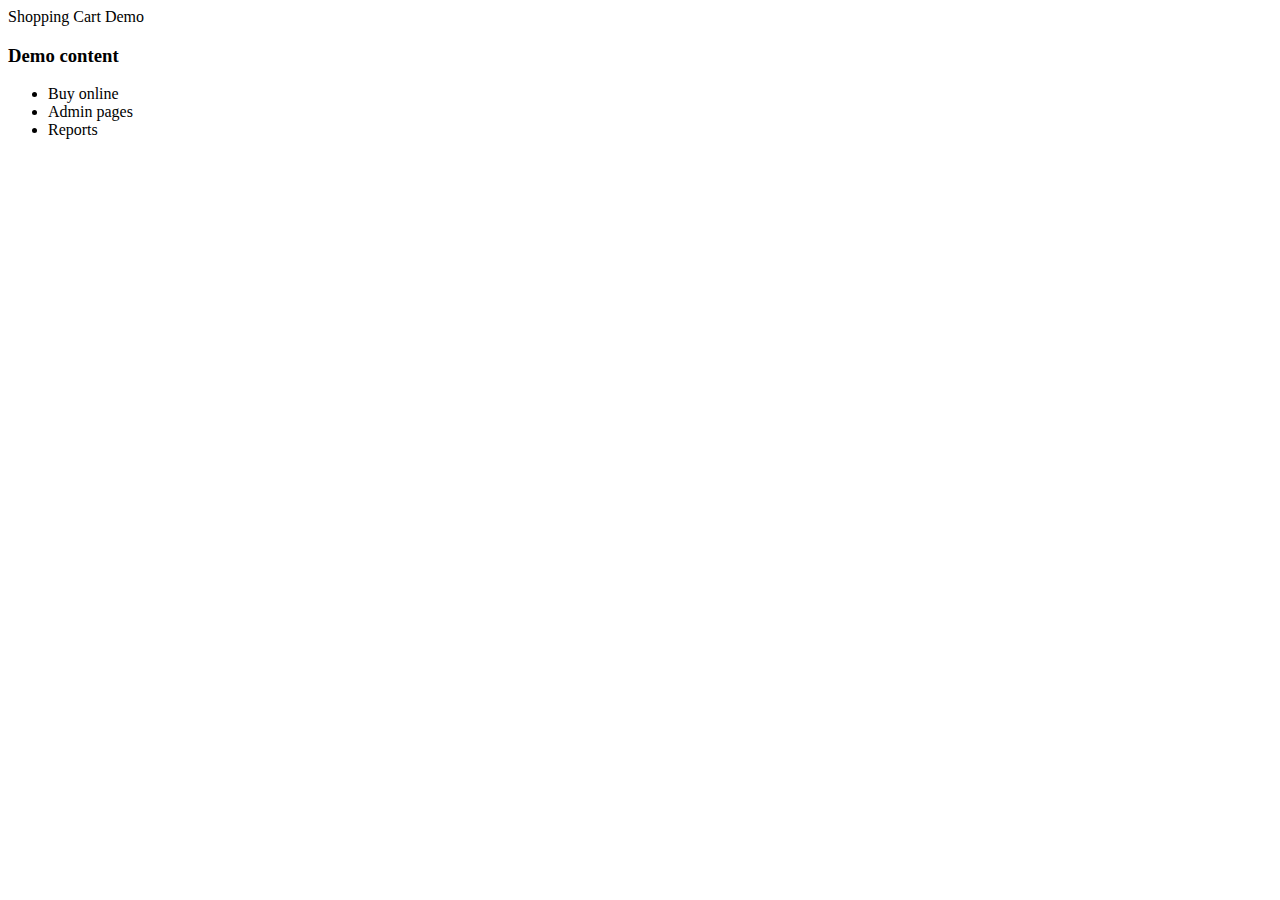
<file: src/main/resources/templates/index.html>
<!DOCTYPE html>
<html xmlns:th="http://www.thymeleaf.org">
   <head>
      <meta charset="UTF-8">
      <title>Books Shop Online</title>
      <link rel="stylesheet" type="text/css" th:href="@{/styles.css}" />
   </head>
   <body>
      <th:block th:include="/_header"></th:block>
      <th:block th:include="/_menu"></th:block>
       
      <div class="page-title">Shopping Cart Demo</div>
      <div class="demo-container">
         <h3>Demo content</h3>
         <ul>
            <li>Buy online</li>
            <li>Admin pages</li>
            <li>Reports</li>
         </ul>
      </div>
      
      <th:block th:include="/_footer"></th:block>
       
   </body>
</html>
</file>
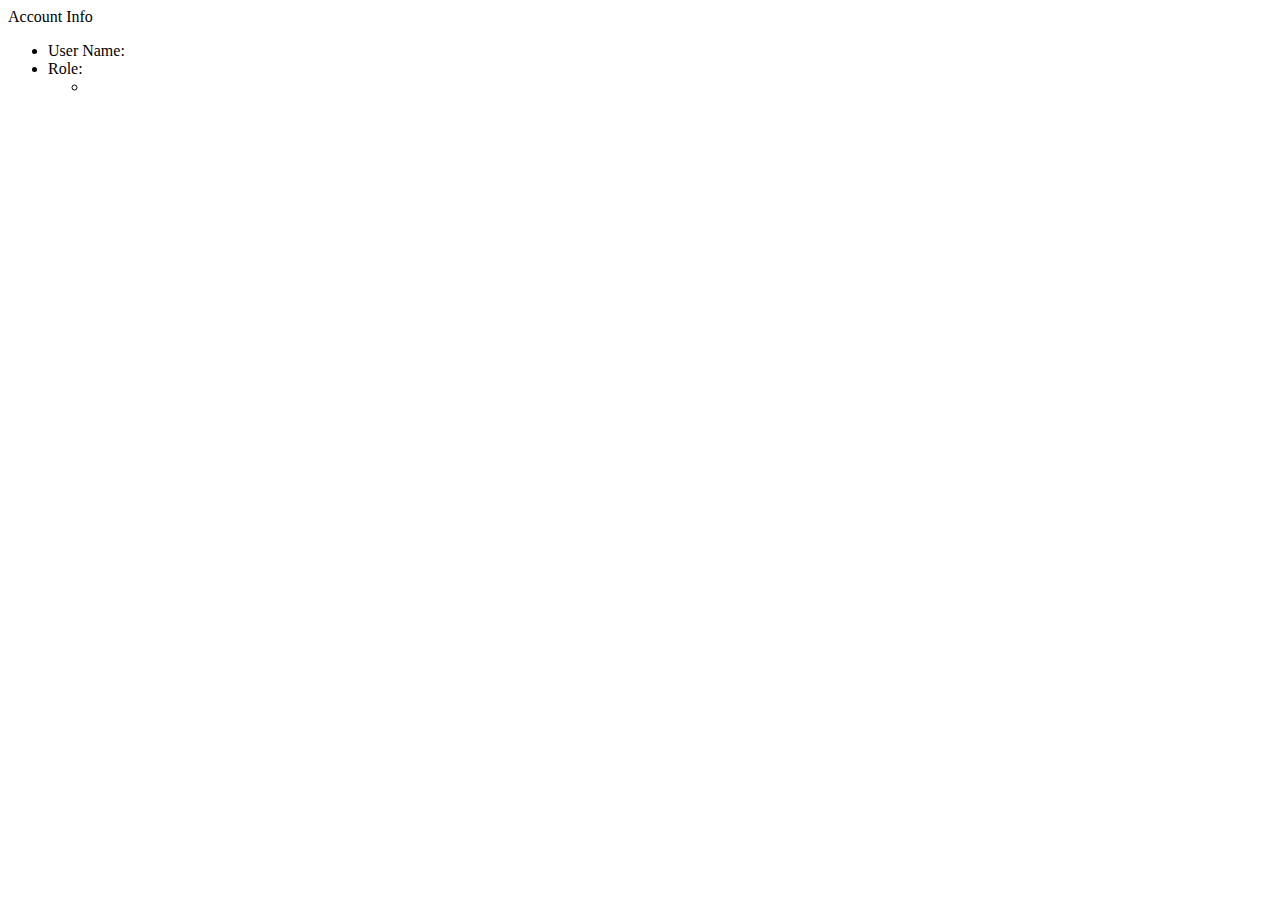
<file: src/main/resources/templates/accountInfo.html>
<!DOCTYPE html>
<html xmlns:th="http://www.thymeleaf.org">
   <head>
      <meta charset="UTF-8">
      <title>Account Info</title>
      <link rel="stylesheet" type="text/css" th:href="@{/styles.css}">
   </head>
   <body>
    
      <th:block th:include="/_header"></th:block>
      <th:block th:include="/_menu"></th:block>
       
      <div class="page-title">Account Info</div>
      <div class="account-container">
         <ul>
            <li>User Name: <span th:utext="${#request.userPrincipal.name}"></span></li>
            <li>
               Role:
               <ul>
                  <li th:each="auth : ${userDetails.authorities}" th:utext="${auth.authority}"></li>
               </ul>
            </li>
         </ul>
      </div>
       
      <th:block th:include="/_footer"></th:block>
       
   </body>
</html>
</file>
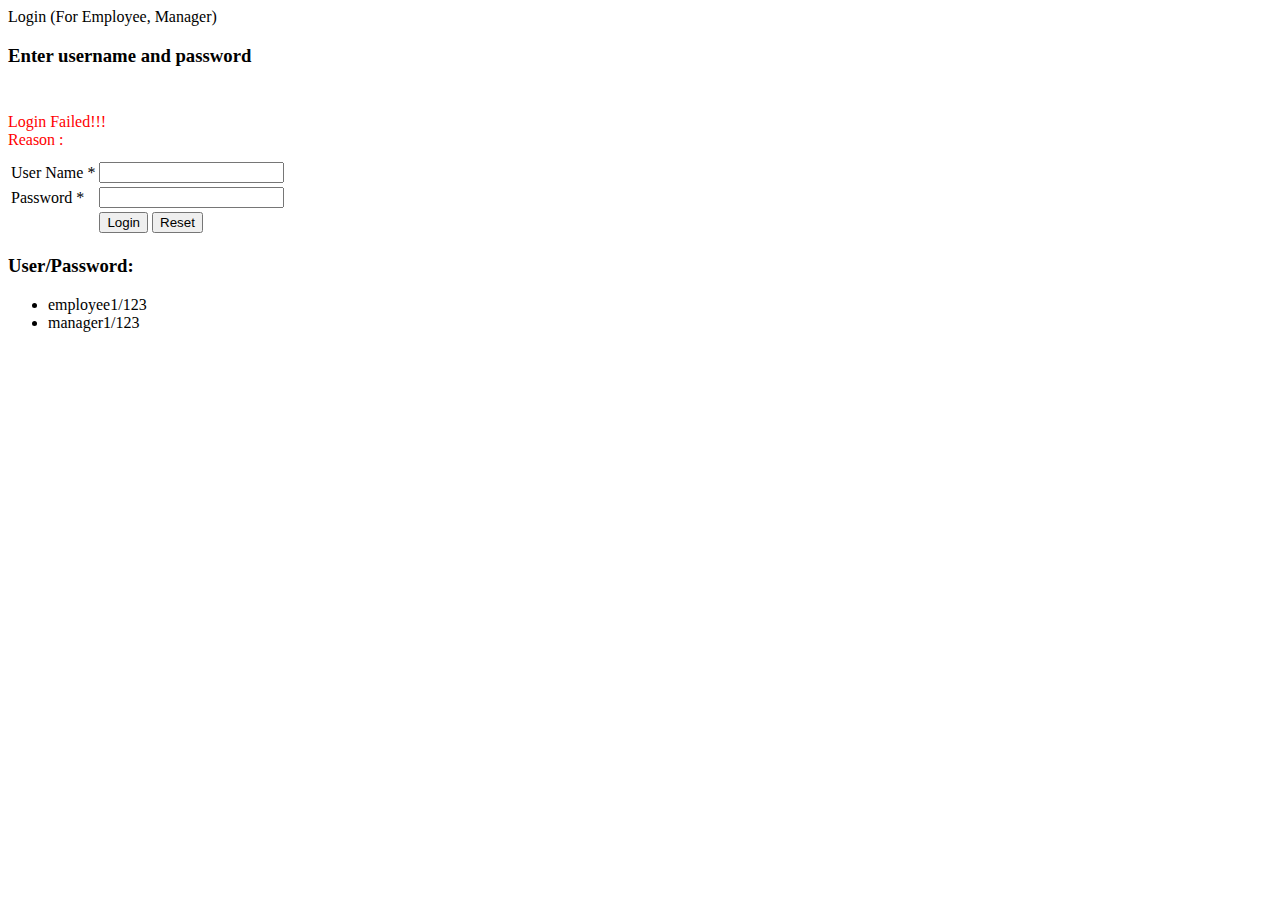
<file: src/main/resources/templates/login.html>
<!DOCTYPE html>
<html xmlns:th="http://www.thymeleaf.org">
   <head>
      <meta charset="UTF-8">
      <title>Login</title>
      <link rel="stylesheet" type="text/css" th:href="@{/styles.css}">
   </head>
   <body>
      <th:block th:include="/_header"></th:block>
      <th:block th:include="/_menu"></th:block>
       
      <div class="page-title">Login (For Employee, Manager)</div>
       
      <div class="login-container">
         <h3>Enter username and password</h3>
         <br>
         <!-- /login?error=true -->
         <th:block th:if="${#session != null && #session.getAttribute('SPRING_SECURITY_LAST_EXCEPTION') != null}">
             <div th:if= "${#request.getParameter('error') == 'true'}"
                style="color: red; margin: 10px 0px;">
                Login Failed!!!<br /> Reason :
                <span th:utext="${#session.getAttribute('SPRING_SECURITY_LAST_EXCEPTION').message}"></span>
             </div>
         </th:block>
          
         <form method="POST"
            th:action="@{/j_spring_security_check}">
            <table>
               <tr>
                  <td>User Name *</td>
                  <td><input name="username" /></td>
               </tr>
               <tr>
                  <td>Password *</td>
                  <td><input type="password" name="password" /></td>
               </tr>
               <tr>
                  <td>&nbsp;</td>
                  <td>
                      <input type="submit" value="Login" />
                      <input type="reset"  value="Reset" />
                  </td>
               </tr>
            </table>
         </form>
          
         <span class="error-message" th:utext="${error}"></span>
      </div>
       
      <div style="text-align:left">
          <h3>User/Password:</h3>
          <ul>        
             <li>employee1/123</li>
             <li>manager1/123</li>   
          </ul>
      </div>
       
      <th:block th:include="/_footer"></th:block>
       
   </body>
</html>
</file>
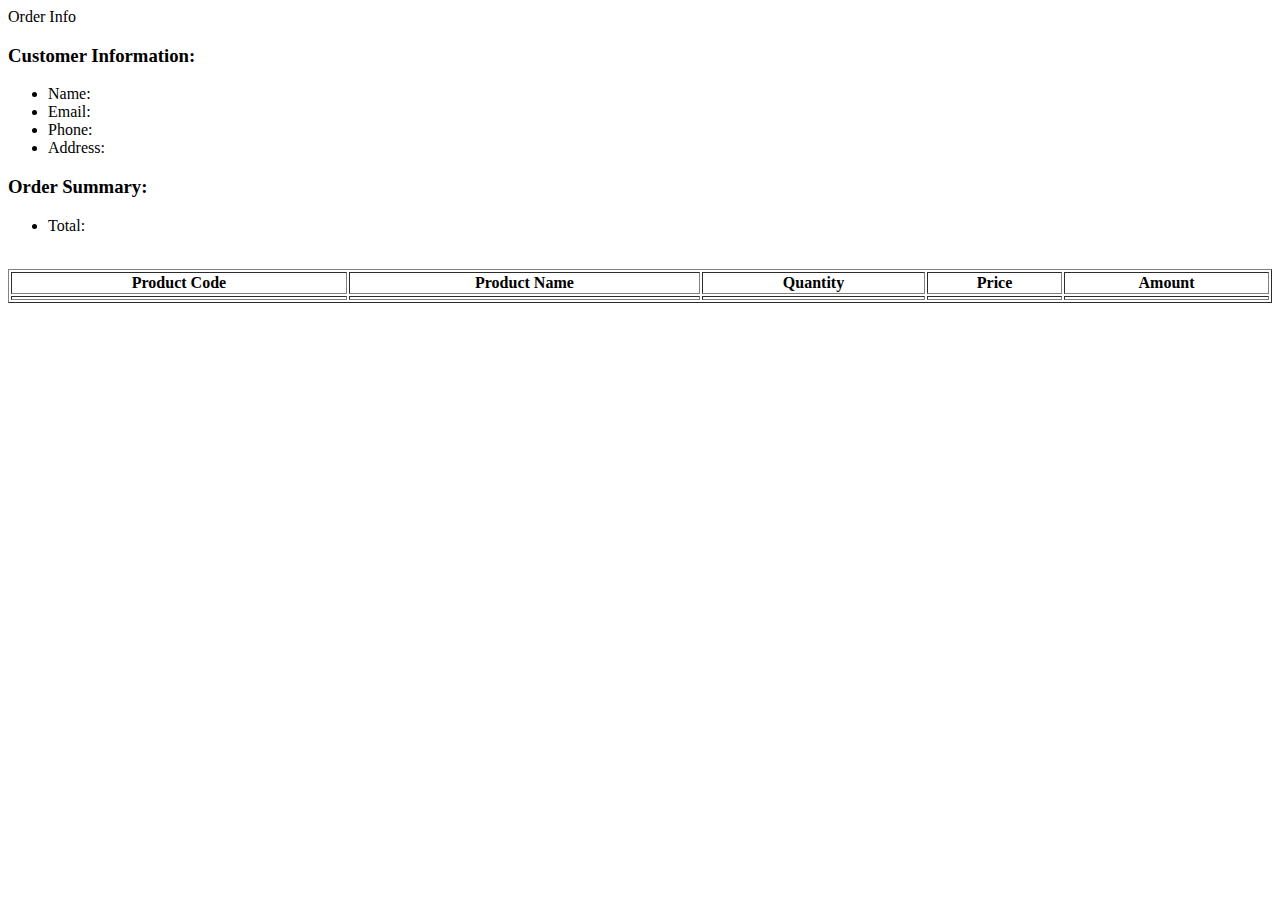
<file: src/main/resources/templates/order.html>
<!DOCTYPE html>
<html xmlns:th="http://www.thymeleaf.org">
   <head>
      <meta charset="UTF-8">
      <title>Product List</title>
      <link rel="stylesheet" type="text/css" th:href="@{/styles.css}">
   </head>
   <body>
      <th:block th:include="/_header"></th:block>
      <th:block th:include="/_menu"></th:block>
       
      <div class="page-title">Order Info</div>
       
      <div class="customer-info-container">
         <h3>Customer Information:</h3>
         <ul>
            <li>Name: <span th:utext="${orderInfo.customerName}"></span></li>
            <li>Email: <span th:utext="${orderInfo.customerEmail}"></span></li>
            <li>Phone: <span th:utext="${orderInfo.customerPhone}"></span></li>
            <li>Address: <span th:utext="${orderInfo.customerAddress}"></span></li>
         </ul>
         <h3>Order Summary:</h3>
         <ul>
            <li>Total:
               <span class="total" th:utext="${#numbers.formatDecimal(orderInfo.amount,3,2,'COMMA')}">         
               </span>
            </li>
         </ul>
      </div>
      <br/>
      <table border="1" style="width:100%">
         <tr>
            <th>Product Code</th>
            <th>Product Name</th>
            <th>Quantity</th>
            <th>Price</th>
            <th>Amount</th>
         </tr>
         <tr th:each="orderDetailInfo : ${orderInfo.details}">
            <td th:utext="${orderDetailInfo.productCode}"></td>
            <td th:utext="${orderDetailInfo.productName}"></td>
            <td th:utext="${orderDetailInfo.quanity}"></td>
            <td th:utext="${#numbers.formatDecimal(orderDetailInfo.price,3,2,'COMMA')}"></td>
            <td th:utext="${#numbers.formatDecimal(orderDetailInfo.amount,3,2,'COMMA')}"></td>
         </tr>
      </table>
       
      <th:block th:include="/_footer"></th:block>
       
   </body>
</html>
</file>
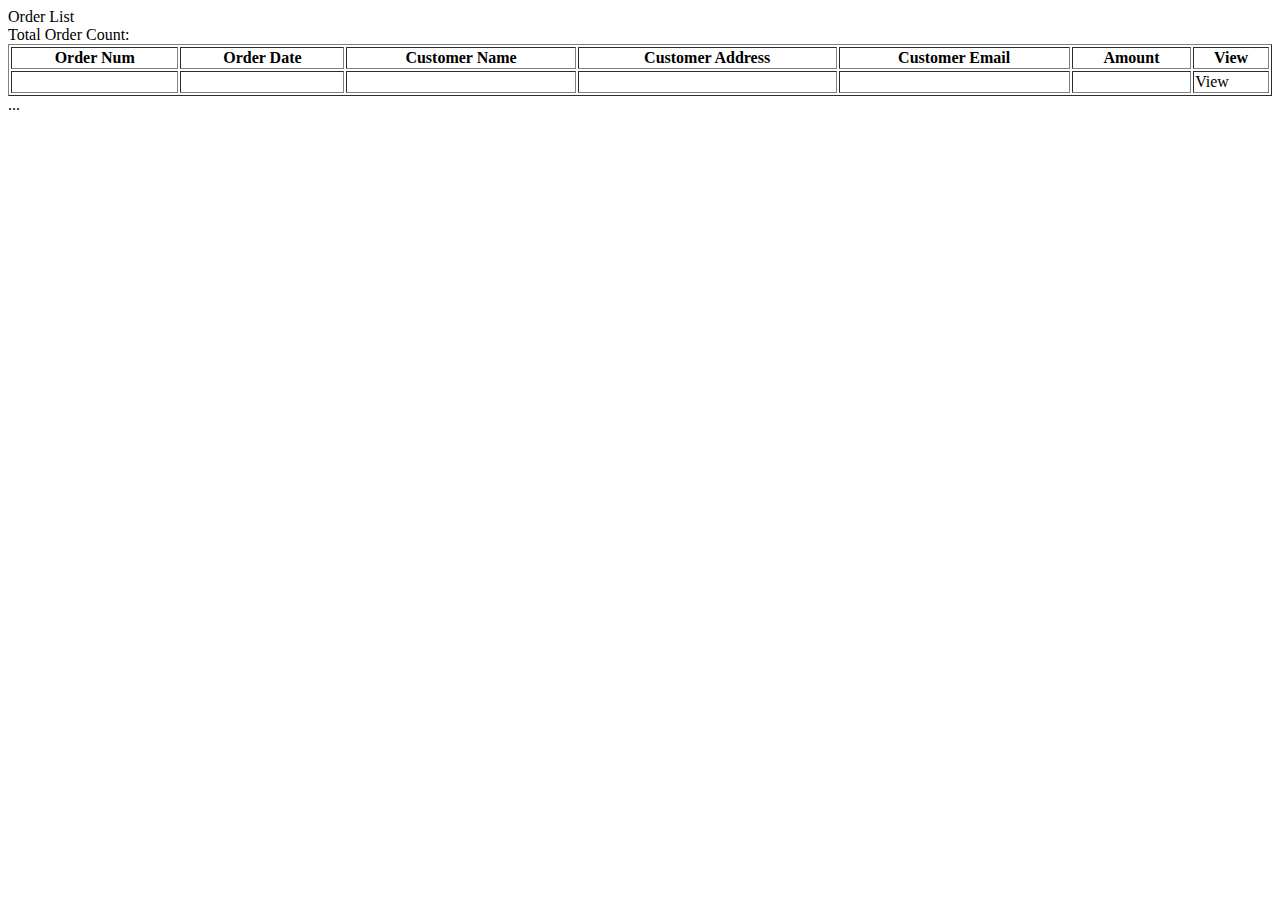
<file: src/main/resources/templates/orderList.html>
<!DOCTYPE html>
<html xmlns:th="http://www.thymeleaf.org">
   <head>
      <meta charset="UTF-8">
      <title>Product List</title>
      <link rel="stylesheet" type="text/css" th:href="@{/styles.css}">
   </head>
   <body>
      <th:block th:include="/_header"></th:block>
      <th:block th:include="/_menu"></th:block>
 
      <div class="page-title">Order List</div>
      <div>Total Order Count: <span th:utext="${amountOfOrders}"></span></div>
      <table border="1" style="width:100%">
         <tr>
            <th>Order Num</th>
            <th>Order Date</th>
            <th>Customer Name</th>
            <th>Customer Address</th>
            <th>Customer Email</th>
            <th>Amount</th>
            <th>View</th>
         </tr>
         <tr th:each="order : ${orders}">
            <td th:utext="${order.orderNum}"></td>
            <td th:utext="${#dates.format(order.orderDate,'dd-MM-yyyy HH:mm')}"></td>
            <td th:utext="${order.customerName}"></td>
            <td th:utext="${order.customerAddress}"></td>
            <td th:utext="${order.customerEmail}"></td>
            <td style="color:red;" th:utext="${#numbers.formatDecimal(order.amount,3,2,'COMMA')}">
            </td>
            <td><a th:href="@{|/admin/order?orderId=${order.id}|}">View</a></td>
         </tr>
      </table>
      <div class="page-navigator" >
         <th:block th:each="page: ${pages}">
            <a th:if="${page != -1}" class="nav-item"
               th:href="@{|/admin/orderList?page=${page}|}" th:utext="${page}"></a>
                
            <span th:if="${page == -1}" class="nav-item"> ... </span>
         </th:block>
      </div>
 
      <th:block th:include="/_footer"></th:block>
       
   </body>
</html>
</file>
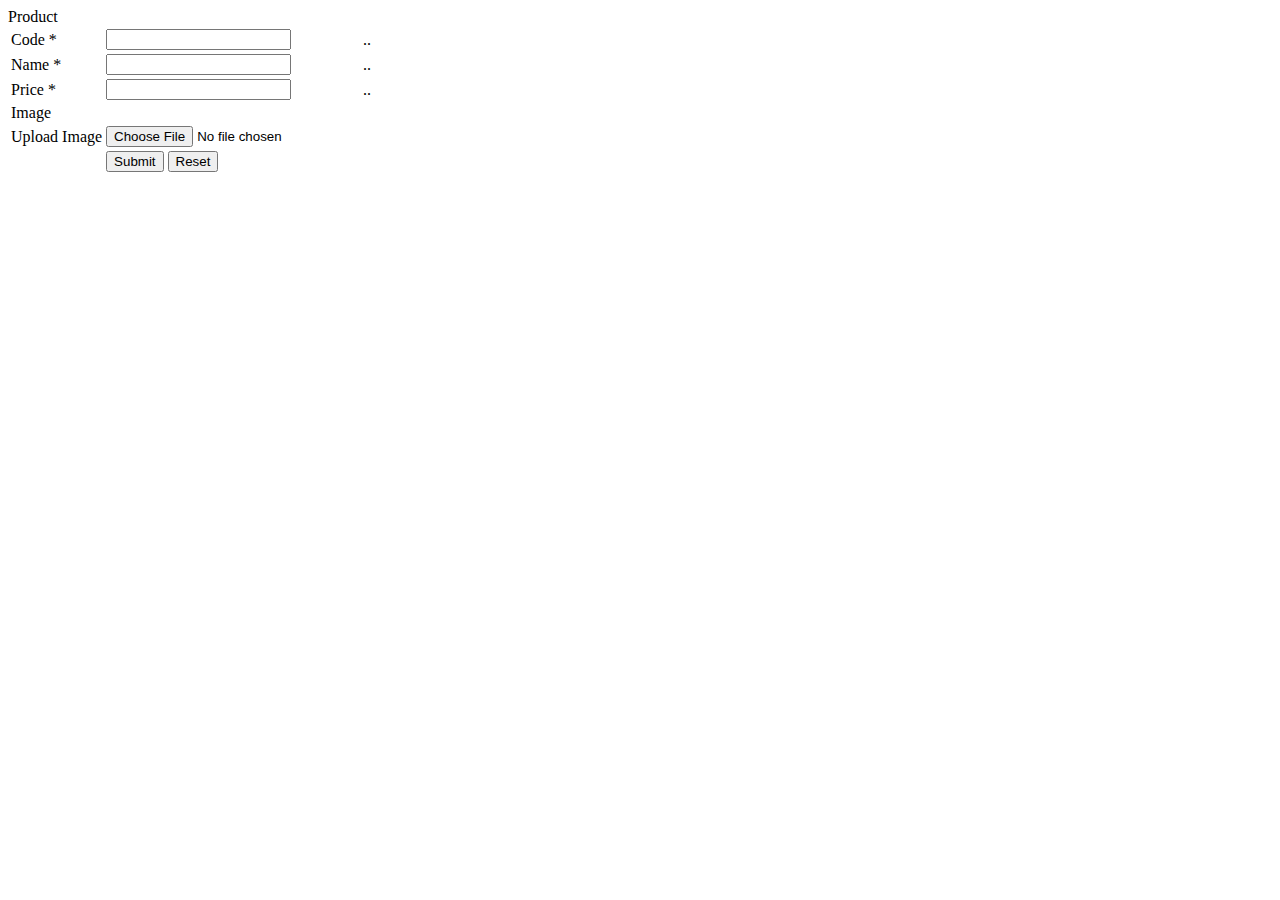
<file: src/main/resources/templates/product.html>
<!DOCTYPE html>
<html xmlns:th="http://www.thymeleaf.org">
   <head>
      <meta charset="UTF-8">
      <title>Product</title>
      <link rel="stylesheet" type="text/css" th:href="@{/styles.css}">
   </head>
   <body>
    
      <th:block th:include="/_header"></th:block>
      <th:block th:include="/_menu"></th:block>
       
      <div class="page-title">Product</div>
      <div th:if="${errorMessage!= null}" class="error-message" th:utext="${errorMessage}">
      </div>
       
      <form  th:object="${productForm}" th:action="@{/admin/product}"
              method="POST" enctype="multipart/form-data">
         <table style="text-align:left;">
            <tr>
               <td>Code *</td>
               <td style="color:red;">
                  <input th:field="*{newProduct}" type="hidden" />
                  <input th:if="${productForm.newProduct}" type="text"
                     th:field="*{code}" />  
                  <th:block th:if="${!productForm.newProduct}">   
                       <span th:utext="${productForm.code}"></span>   
                       <input type="hidden" th:field="*{code}" />                                       
                  </th:block>   
               </td>
               <td>
                  <span class="error-message" th:if="${#fields.hasErrors('code')}" th:errors="*{code}">..</span>
               </td>   
            </tr>
            <tr>
               <td>Name *</td>
               <td><input th:field="*{name}"  /></td>
               <td>
                  <span class="error-message" th:if="${#fields.hasErrors('name')}" th:errors="*{name}">..</span>
               </td>
            </tr>
            <tr>
               <td>Price *</td>
               <td><input th:field="*{price}"  /></td>
               <td>
                  <span class="error-message" th:if="${#fields.hasErrors('price')}" th:errors="*{price}">..</span>
               </td>
            </tr>
            <tr>
               <td>Image</td>
               <td>
                  <img th:src="@{|/productImage?code=${productForm.code}|}" width="100"/>
               </td>
               <td> </td>
            </tr>
            <tr>
               <td>Upload Image</td>
               <td><input type="file" th:field="*{fileData}" /></td>
               <td> </td>
            </tr>
            <tr>
               <td>&nbsp;</td>
               <td>
                  <input type="submit" value="Submit" />
                  <input type="reset" value="Reset" />
               </td>
            </tr>
         </table>
      </form>
       
      <th:block th:include="/_footer"></th:block>
       
   </body>
</html>
</file>
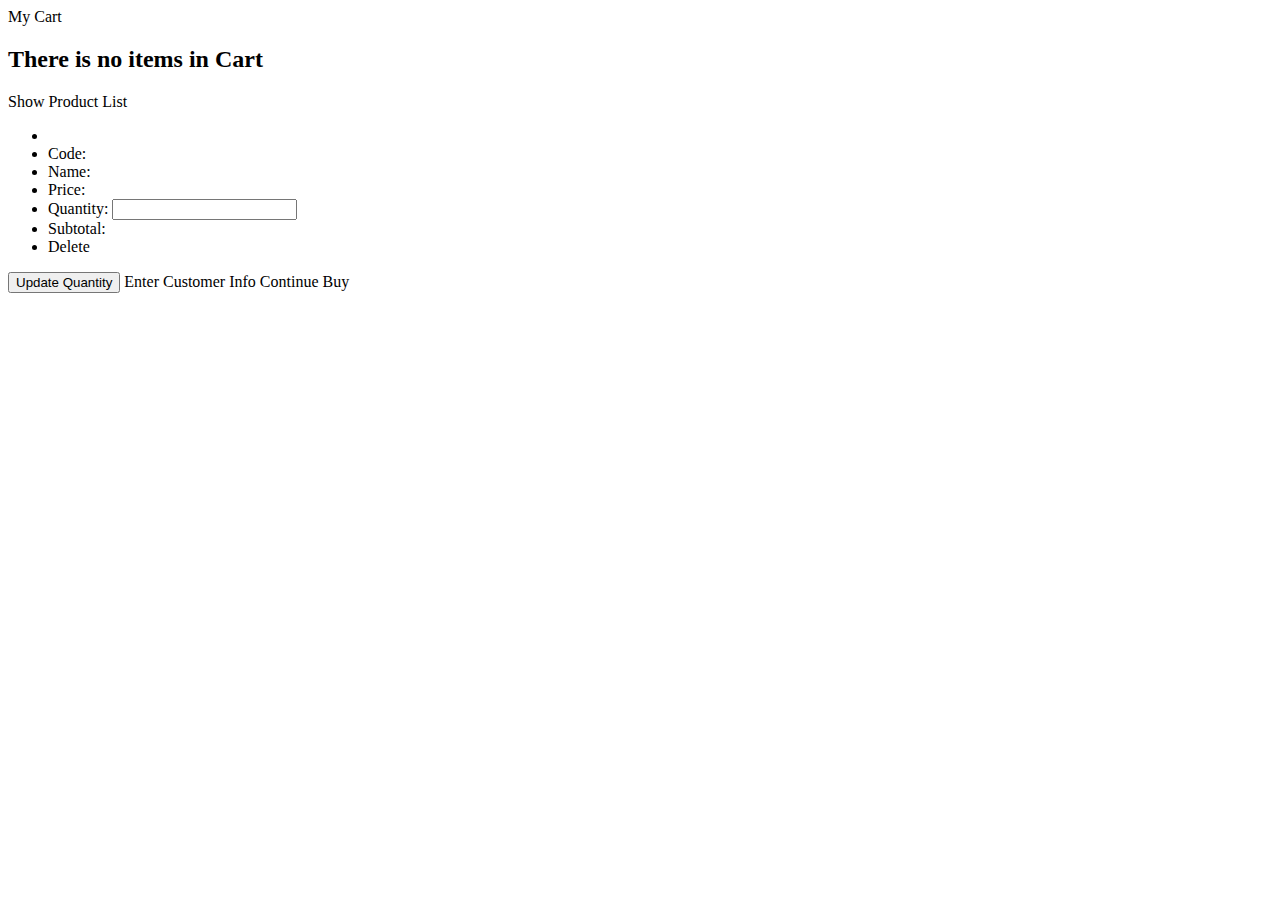
<file: src/main/resources/templates/shoppingCart.html>
<!DOCTYPE html>
<html xmlns:th="http://www.thymeleaf.org">
   <head>
      <meta charset="UTF-8">
      <title>Shopping Cart</title>
      <link rel="stylesheet" type="text/css" th:href="@{/styles.css}">
   </head>
   <body>
      <th:block th:include="/_header"></th:block>
      <th:block th:include="/_menu"></th:block>
       
      <div class="page-title">My Cart</div>
      
      <th:block th:if="${cartInfo == null || cartInfo.cartLines == null || cartInfo.cartLines.empty}">
         <h2>There is no items in Cart</h2>
         <a th:href="@{/productList}">Show Product List</a>
      </th:block>
      
      <th:block th:if="${cartInfo != null && cartInfo.cartLines != null && !cartInfo.cartLines.empty}">
 	  
 	  	 <form method="POST" th:object="${cartInfo}" th:action="@{/shoppingCart}">
  	 		<div class="product-preview-container"
  	 			th:each="cartLineInfo, varStatus:${cartInfo.cartLines}">
  	 			<ul>
  	 				<li><img class="product-image"
                        th:src="@{|/productImage?code=${cartLineInfo.productInfo.code}|}">
                    </li>
  	 				<li>Code: <span th:utext="${cartLineInfo.productInfo.code}"></span>
                        <input type="hidden"     
                           th:name="|cartLines[${varStatus.index}].productInfo.code|" 
                           th:value="${cartLineInfo.productInfo.code}" />
                     </li>
                     <li>Name: <span th:utext="${cartLineInfo.productInfo.name}"></span></li>
                     <li>Price:
                        <span class="price"
                           th:utext="${#numbers.formatDecimal(cartLineInfo.productInfo.price,3,2,'COMMA')}">
                        </span>
                     </li>
                     <li>Quantity:
                        <input
                            th:name="|cartLines[${varStatus.index}].quantity|"
                            th:value="${cartLineInfo.quantity}" />
                     </li>
                     <li>Subtotal:
                        <span class="subtotal"
                           th:utext="${#numbers.formatDecimal(cartLineInfo.amount,3,2,'COMMA')}">
                        </span>
                     </li>
                     <li>
                        <a th:href="@{|/shoppingCartRemoveProduct?code=${cartLineInfo.productInfo.code}|}">
                        Delete
                        </a>
                     </li>
  	 			</ul>
  	 		</div>
  	 		
 	  	 	<div style="clear: both"></div>
            <input class="button-update-sc" type="submit" value="Update Quantity" />
            <a class="navi-item"
               th:href="@{/shoppingCartCustomer}">Enter Customer Info</a>
            <a class="navi-item"
               th:href="@{/productList}">Continue Buy</a>
 	  	 </form>
 	  </th:block>
      
      <th:block th:include="/_footer"></th:block>
       
   </body>
</html>
</file>
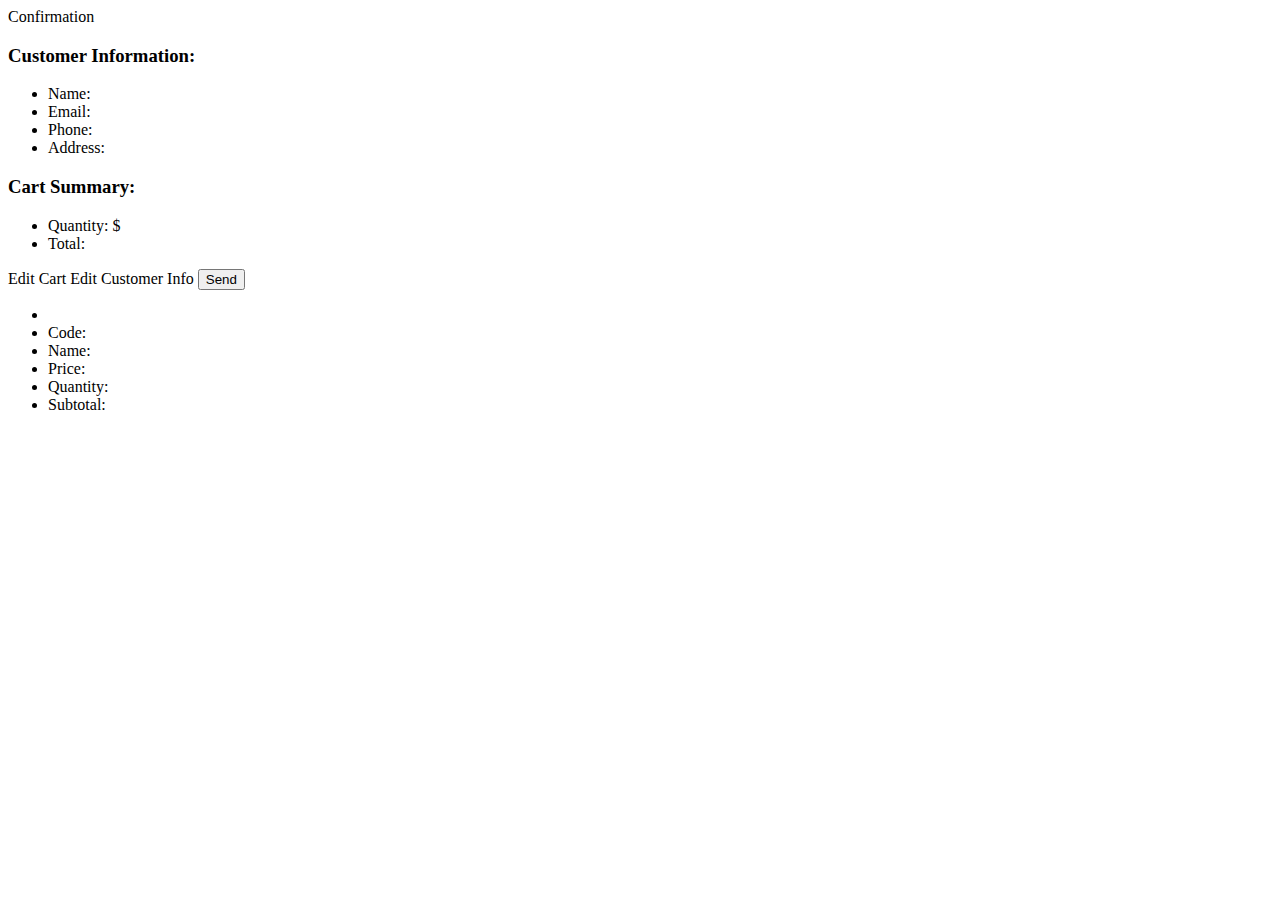
<file: src/main/resources/templates/shoppingCartConfirmation.html>
<!DOCTYPE html>
<html xmlns:th="http://www.thymeleaf.org">
   <head>
      <meta charset="UTF-8">
      <title>Shopping Cart Confirmation</title>
      <link rel="stylesheet" type="text/css" th:href="@{/styles.css}">
   </head>
   <body>
      <th:block th:include="/_header"></th:block>
      <th:block th:include="/_menu"></th:block>
       
      <div class="page-title">Confirmation</div>
      <div class="customer-info-container">
         <h3>Customer Information:</h3>
         <ul>
            <li>Name: <span th:utext="${myCart.customerInfo.name}"></span></li>
            <li>Email: <span th:utext="${myCart.customerInfo.email}"></span></li>
            <li>Phone: <span th:utext="${myCart.customerInfo.phone}"></span></li>
            <li>Address: <span th:utext="${myCart.customerInfo.address}"></span></li>
         </ul>
         <h3>Cart Summary:</h3>
         <ul>
            <li>Quantity: <span th:utext="${myCart.quantityTotal}"></span>$</li>
            <li>Total:
               <span class="total"
                  th:utext="${#numbers.formatDecimal(myCart.amountTotal,3,2,'COMMA')}">  
               </span>
            </li>
         </ul>
      </div>
      <form method="POST" th:action="@{/shoppingCartConfirmation}">
         <!-- Edit Cart -->
         <a class="navi-item" th:href="@{/shoppingCart}">
         Edit Cart
         </a>
         <!-- Edit Customer Info -->
         <a class="navi-item" th:href="@{/shoppingCartCustomer}">
         Edit Customer Info
         </a>
         <!-- Send/Save -->
         <input type="submit" value="Send" class="button-send-sc" />
      </form>
      <div class="container">
         <div class="product-preview-container" th:each="cartLineInfo : ${myCart.cartLines}">
            <ul>
               <li>
                  <img class="product-image"
                     th:src="@{|/productImage?code=${cartLineInfo.productInfo.code}|}" />
               </li>
               <li>
                  Code: <span th:utext="${cartLineInfo.productInfo.code}"></span>
                  <input
                     type="hidden" name="code" th:value="${cartLineInfo.productInfo.code}" />
               </li>
               <li>Name: <span th:utext="${cartLineInfo.productInfo.name}"></span></li>
               <li>Price:
                  <span class="price"
                     th:utext="${#numbers.formatDecimal(cartLineInfo.productInfo.price,3,2,'COMMA')}">
                  </span>
               </li>
               <li>Quantity: <span th:utext="${cartLineInfo.quantity}"></span></li>
               <li>Subtotal:
                  <span class="subtotal"
                     th:utext="${#numbers.formatDecimal(cartLineInfo.amount,3,2,'COMMA')}">
                  </span>
               </li>
            </ul>
         </div>
      </div>
       
      <th:block th:include="/_footer"></th:block>
       
   </body>
</html>
</file>
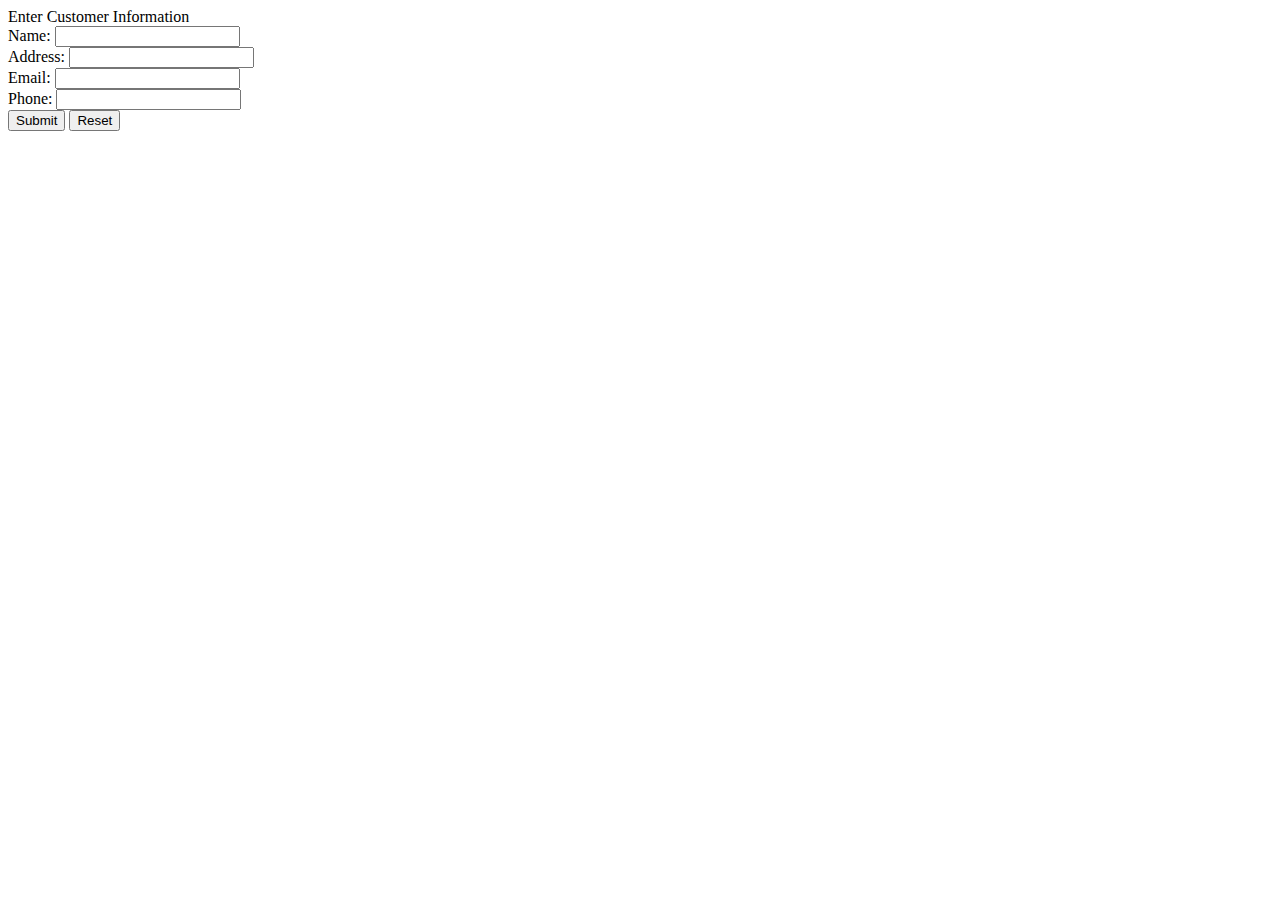
<file: src/main/resources/templates/shoppingCartCustomer.html>
<!DOCTYPE html>
<html
		xmlns:th="http://www.thymeleaf.org">
   <head>
      <meta charset="UTF-8">
      <title>Enter Customer Information</title>
      <link rel="stylesheet" type="text/css" th:href="@{/styles.css}">
   </head>
   <body>
      <th:block th:include="/_header"></th:block>
      <th:block th:include="/_menu"></th:block>
       
      <div class="page-title">Enter Customer Information</div>
           
      <form method="POST" th:object ="${customerInfo}" th:action="@{/shoppingCartCustomer}">
 
 		 <label for="name">Name: </label>
         <input type="text" th:name="name"/>
         <br>
         
         <label for="address">Address: </label>
     	 <input type="text" th:name="address"/>
     	 <br>
     	 
     	 <label for="email">Email: </label>
         <input type="text" th:name="email"/>
         <br>
         
         <label for="phone">Phone: </label>
         <input type="text" th:name="phone"/>
         <br>
     	 
         <input type="submit" value="Submit" /> 
                       
         <input type="reset" value="Reset" />
           
          
      </form>
     
      <th:block th:include="/_footer"></th:block>
       
   </body>
</html>
</file>
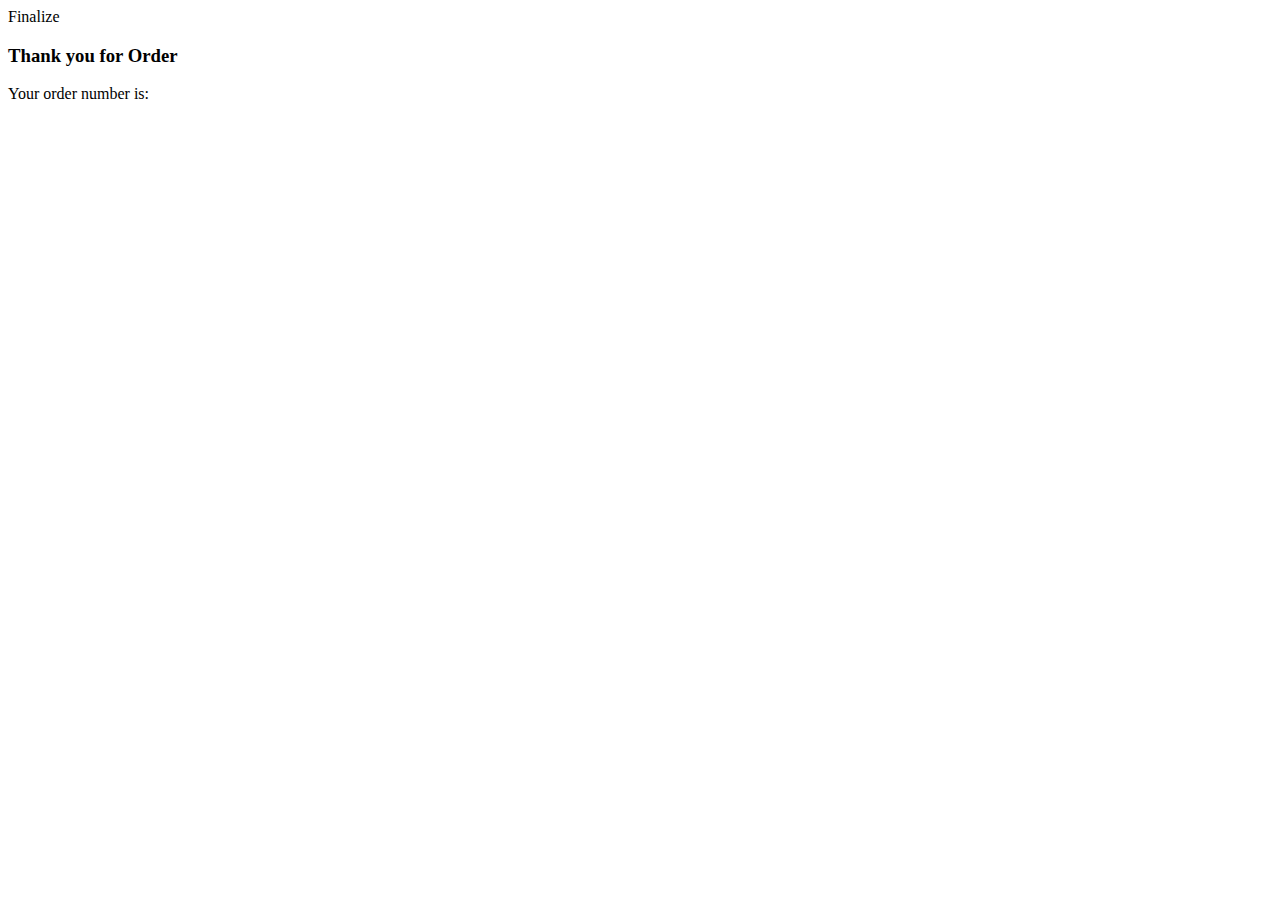
<file: src/main/resources/templates/shoppingCartFinalize.html>
<!DOCTYPE html>
<html xmlns:th="http://www.thymeleaf.org">
   <head>
      <meta charset="UTF-8">
      <title>Shopping Cart Finalize</title>
      <link rel="stylesheet" type="text/css" th:href="@{/styles.css}">
   </head>
   <body>
    
      <th:block th:include="/_header"></th:block>
      <th:block th:include="/_menu"></th:block>
       
      <div class="page-title">Finalize</div>
      <div class="container">
         <h3>Thank you for Order</h3>
         Your order number is: <span th:utext="${lastOrderedCart.orderNum}"></span>
      </div>
       
      <th:block th:include="/_footer"></th:block>
       
   </body>
</html>
</file>
